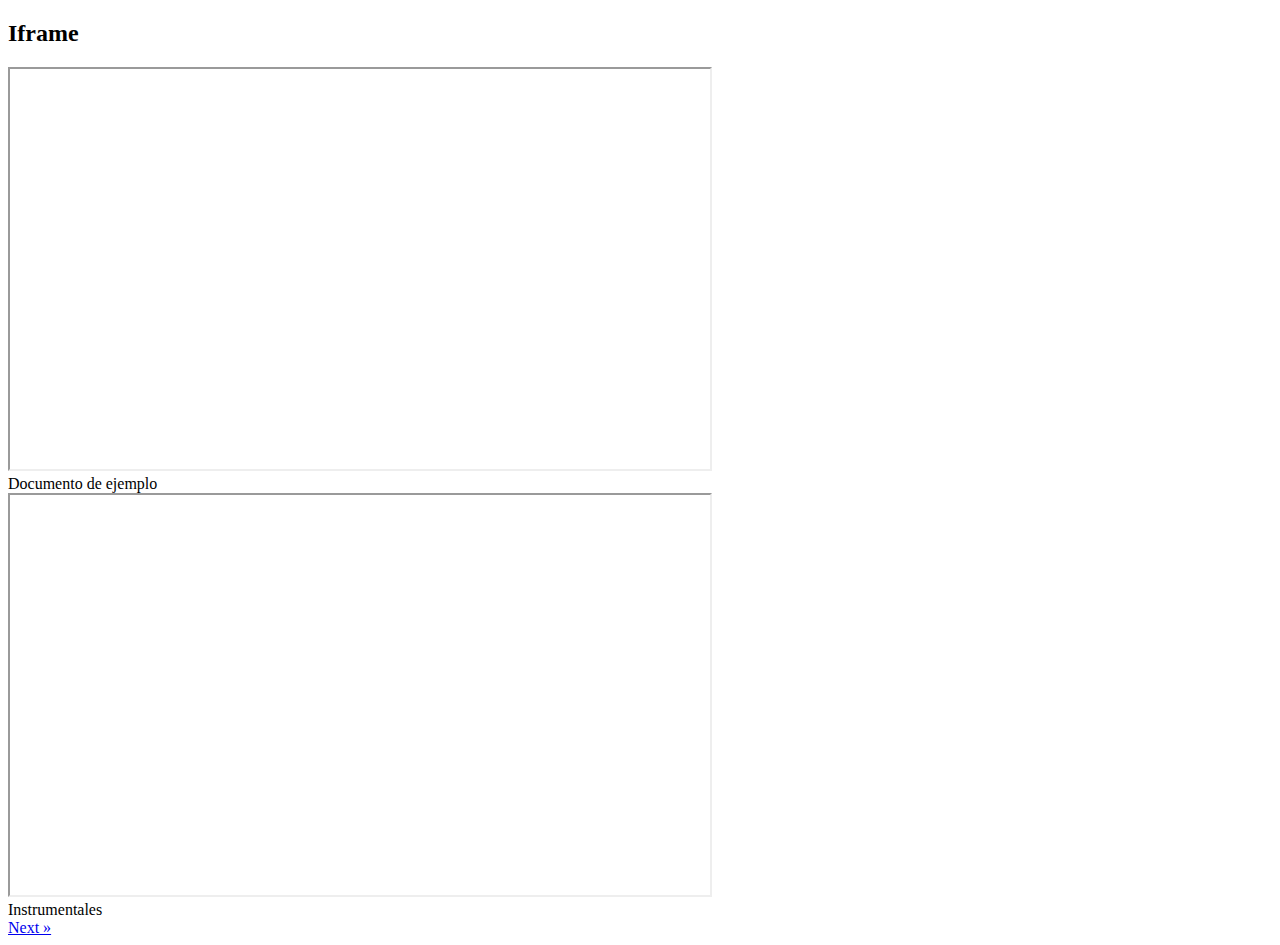
<file: 8pages v3/8pages v2/8pages/Tienda/target/classes/static/iframe.html>
<!DOCTYPE html>
<!--
Click nbfs://nbhost/SystemFileSystem/Templates/Licenses/license-default.txt to change this license
Click nbfs://nbhost/SystemFileSystem/Templates/Other/html.html to edit this template
-->
<html>
    <head>
        <title>TODO supply a title</title>
        <meta charset="UTF-8">
        <meta name="viewport" content="width=device-width, initial-scale=1.0">
    </head>
    <body>
        <section>
            <h2>Iframe</h2>
            <article>
                <iframe src="https://www.fidelitasvirtual.org/moodle3/pluginfile.php/2369531/mod_bootstrapelements/intro/SC-403Lec03_html_+_css.pdf"
                        width="700" height="400"></iframe>
                <footer>Documento de ejemplo</footer>
            </article>
            
            <article>
                <iframe src="https://www.chess.com/home?play=unavailable"
                        width="700" height="400">
                          
                </iframe>
                <footer>Instrumentales</footer>
            </article>
            <a href="iframeCuestionario.html" class="next">Next &raquo;</a>
        </section>
    </body>
</html>
</file>
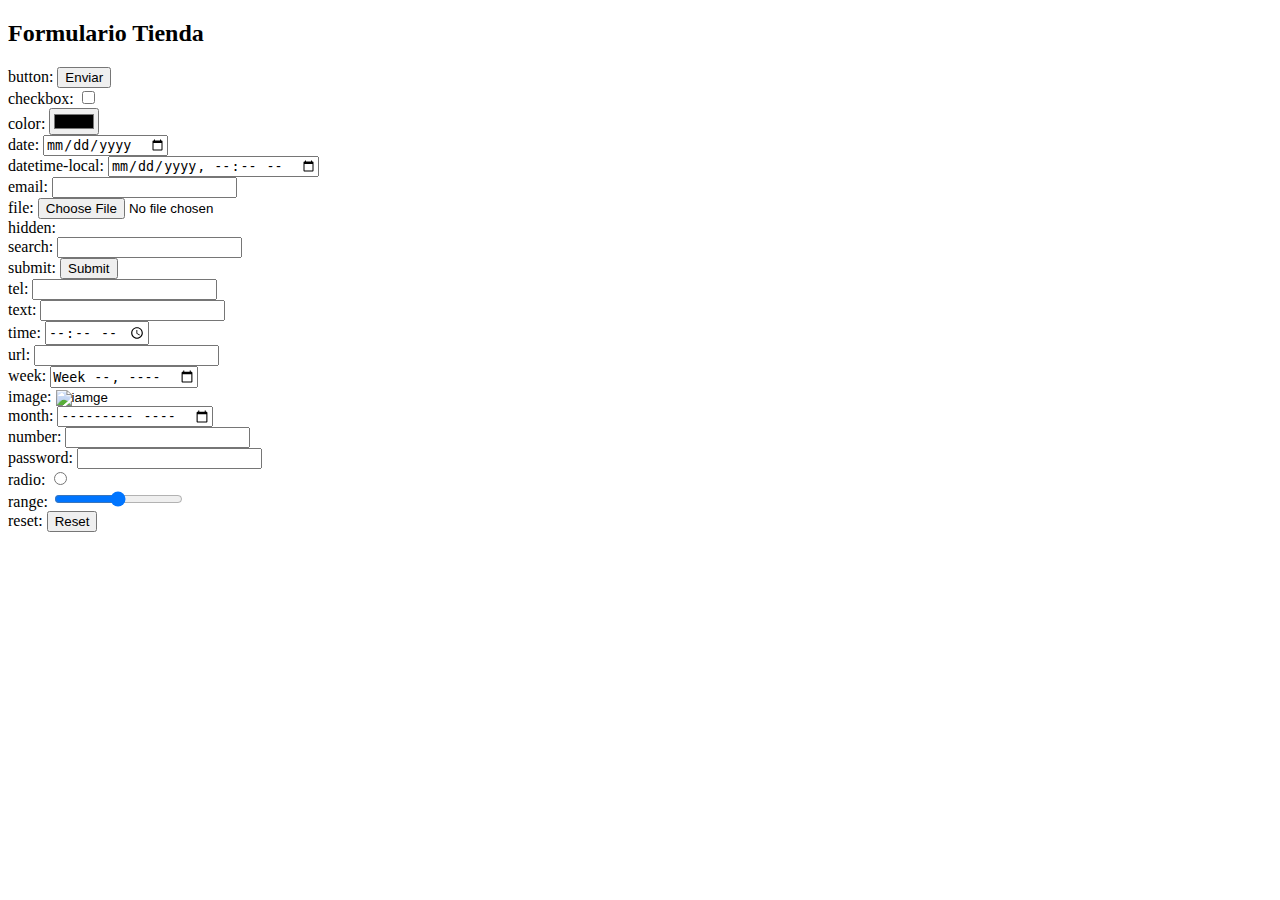
<file: 8pages v3/8pages v2/8pages/Tienda/src/main/resources/static/formulario.html>
<!DOCTYPE html>

<html lang="es">
    <body>
      <section id="contenido">
          <h2>Formulario Tienda</h2>
          <form action="#">
              
              
              <label>button: </label><input type="button" value="Enviar" id="button"><br>
              <label>checkbox: </label><input type="checkbox" name="checkbox"><br>
              <label>color: </label><input type="color" name="color"><br>
              <label>date: </label><input type="date" name="date"><br>
              <label>datetime-local: </label><input type="datetime-local" name="datetime-local"><br>
              <label>email: </label><input type="email" name="email" placeholder=""><br>
              <label>file: </label><input type="file" name="file"><br>
              <label>hidden: </label><input type="hidden" name="hidden"><br>
              <label>search: </label><input type="search" name="search" placeholder=""><br>
              <label>submit: </label><input type="submit" name="submit"><br>
              <label>tel: </label><input type="tel" name="tel" placeholder=""><br>
              <label>text: </label><input type="text" name="text" placeholder=""><br>
              <label>time: </label><input type="time" name="time"><br>
              <label>url: </label><input type="url" name="url" placeholder=""><br>
              <label>week: </label><input type="week" name="week"><br>
              <label>image: </label><input type="image" name="image" alt="iamge"><br>
              <label>month: </label><input type="month" name="month"><br>
              <label>number: </label><input type="number" name="number" placeholder=""><br>
              <label>password: </label><input type="password" name="password" placeholder=""><br>
              <label>radio: </label><input type="radio" name="radio"><br>
              <label>range: </label><input type="range" name="range" min="16"  max="88"><br>
              <label>reset: </label><input type="reset" name="reset"><br>
              
             </form> 
   </section>
</html>
</file>
